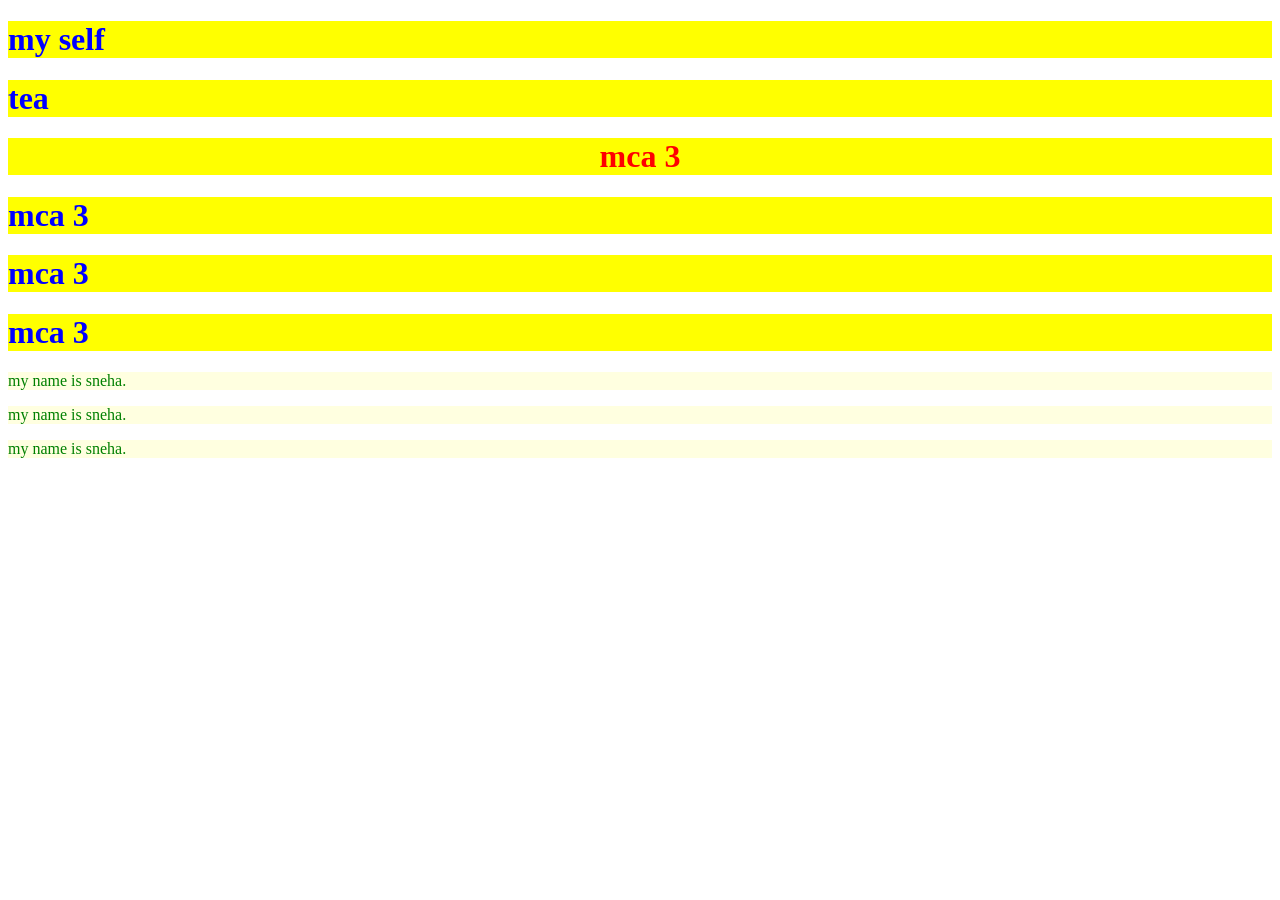
<file: index.html>
<!DOCTYPE html>
 <html lang="en">
 <head>
    <meta charset="UTF-8">
    <meta name="viewport" content="width=device-width, initial-scale=1.0">
    <title>my self</title>
    
   
    <link rel = "stylesheet" href = "./style.css">
     <style>
        h1{
            color:blue;
            background-color:yellow;
        }
    </style>
 </head>
 <body>
    <h1>my self</h1>
    <h1>tea</h1>
    <h1 style = "color:red; text-align:center;">mca 3</h1>
    <h1>mca 3</h1>
    <h1>mca 3</h1>
    <h1>mca 3</h1>
    <p>my name is sneha.</p>
    <p>my name is sneha.</p>
    <p>my name is sneha.</p>
 </body>
 </html>
</file>
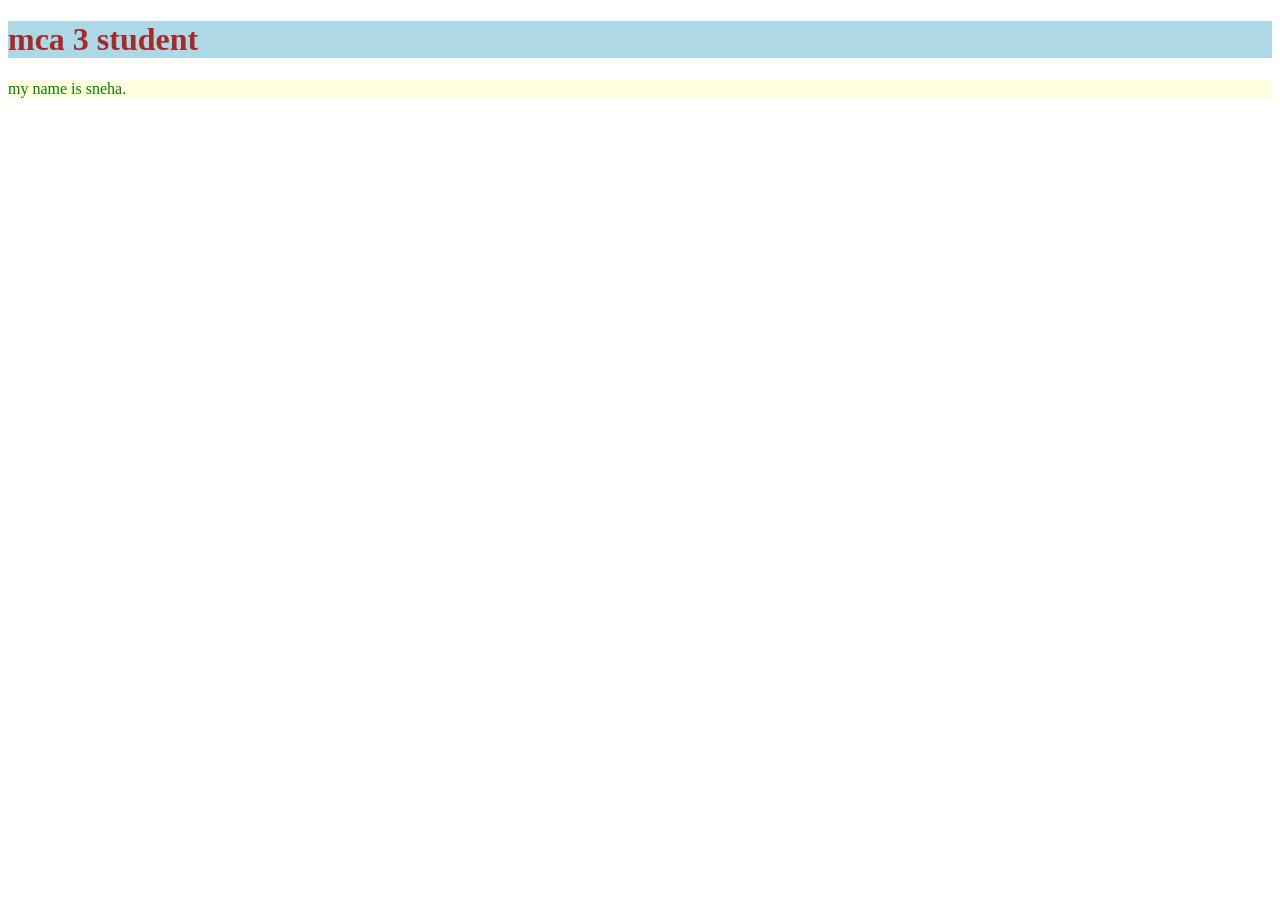
<file: second.html>
<!DOCTYPE html>
<html lang="en">
<head>
    <meta charset="UTF-8">
    <meta name="viewport" content="width=device-width, initial-scale=1.0">
    <title>Document</title>
    <link rel="stylesheet" href = "./style.css">
</head>
<body>
    <h1>mca 3 student</h1>
    <p>my name is sneha.</p>
</body>
</html>
</file>
<file: style.css>
h1{
    color:brown;
    background-color:lightblue;
}

p{
    color:green;
    background-color:lightyellow;
}
</file>
